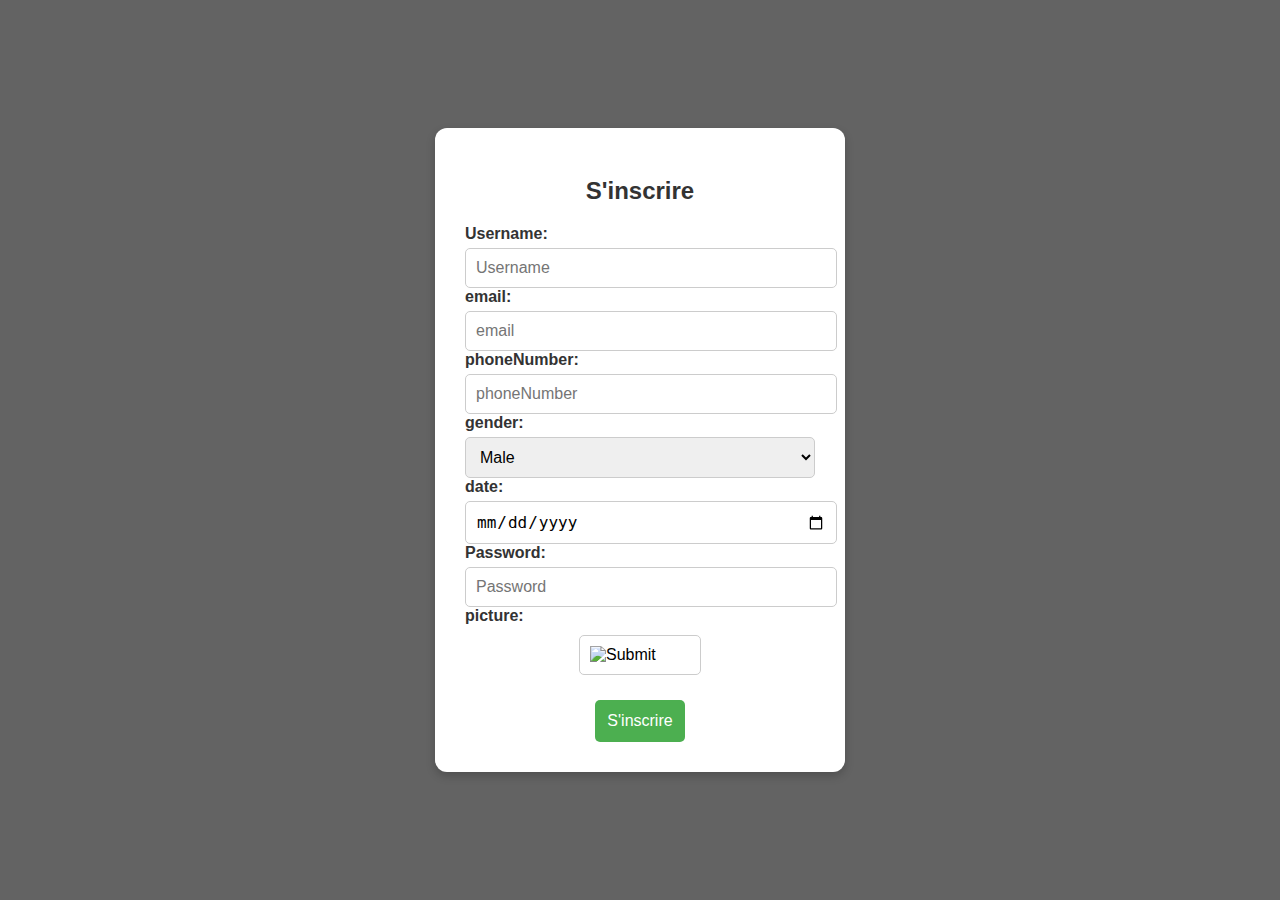
<file: sinscrire.html>
<!DOCTYPE html>
<html lang="en">
<head>
    <meta charset="UTF-8">
    <meta name="viewport" content="width=device-width, initial-scale=1.0">
    <title>Sinscire</title>
    
    <link rel="stylesheet" href="sinscrire.css">
</head>
<body>
    
    <div class="container">
        <div class="sinscrire-content">
            <h2>S'inscrire</h2>
            <form action="" id="content-form">
                <label for="Username" >Username:</label>
                <input name="Username" type="text" id="Username" placeholder="Username" >

                <label for="email" >email:</label>
                <input name="email" type="email" id="email" placeholder="email" pattern="[a-z0-9._%+\-]+@[a-z0-9.\-]+\.[a-z]{2,}$" required title="Enter a valid email">

                <label for="phoneNumber" >phoneNumber:</label>
                <input name="phoneNumber" type="number" id="phoneNumber" placeholder="phoneNumber">

                <label for="gender" >gender:</label>
                <select name="gender" id="gernder" >
                    <option>Male</option>
                    <option>female</option>
                </select>

                <label for="date" >date:</label>
                <input name="date" type="date" id="date" placeholder="date">

                <label for="password" >Password:</label>
                <input name="password" type="text" id="Password" placeholder="Password" pattern=".{8,}" required title="8 characters minimum">
                
                <label for="picture" >picture:</label>
                <input type="image">
                <button type="submit">S'inscrire</button>

                
                
            </form>
            
        </div>
    </div>
    <script src="sinscrire.js"></script>
</body>
</html>
</file>
<file: sinscrire.css>
/* Styles généraux */
body {
    font-family: Arial, sans-serif;
    display: flex;
    justify-content: center;
    align-items: center;
    height: 100vh;
    background: rgba(51, 51, 51, 0.764);
    margin: 0;
}

/* Conteneur principal */
.container {
    background: white;
    padding: 30px;
    border-radius: 12px;
    box-shadow: 0px 4px 10px rgba(0, 0, 0, 0.2);
    text-align: center;
    width: 350px;
}

/* Titre */
h2 {
    margin-bottom: 20px;
    color: #333;
}

/* Formulaire */
.content-form {
    display: flex;
    flex-direction: column;
    gap: 10px;
}

/* Labels */
label {
    font-weight: bold;
    text-align: left;
    display: block;
    color: #333;
    margin-bottom: 5px;
}

/* Champs de saisie */
input,select {
    padding: 10px;
    border: 1px solid #ccc;
    border-radius: 5px;
    font-size: 16px;
    width: 100%;
    transition: border 0.3s ease-in-out;
}

/* Effet focus sur les champs */
input:focus {
    border: 2px solid #4CAF50;
    outline: none;
}

/* Bouton d'inscription */
button {
    padding: 12px;
    background: #4CAF50;
    color: white;
    border: none;
    border-radius: 5px;
    font-size: 16px;
    cursor: pointer;
    transition: background 0.3s ease-in-out;
    margin-top: 15px;
}

/* Effet hover sur le bouton */
button:hover {
    background: #45a049;
}

/* Style spécifique pour le champ image */
input[type="image"] {
    width: 100%;
    max-width: 100px;
    display: block;
    margin: 10px auto;
}
</file>
